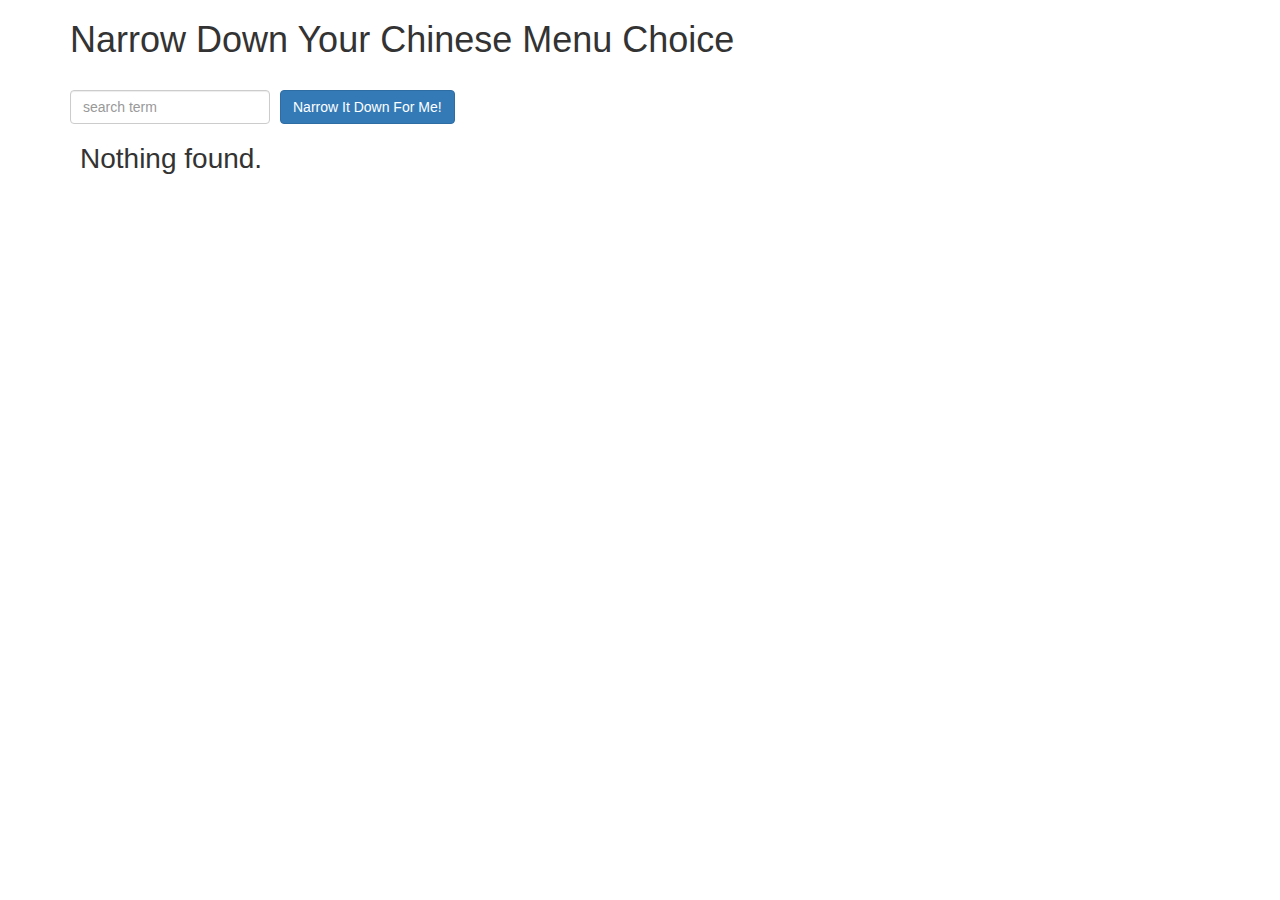
<file: mod3_solution/index.html>
<!doctype html>
<html lang="en" ng-app="NarrowItDownApp">
<head>
  <title>>Narrow Down Your Menu Choice</title>
  <meta name="viewport" content="width=device-width, initial-scale=1">
  <link rel="stylesheet" href="styles/bootstrap.min.css">
  <link rel="stylesheet" href="styles/styles.css">
  <script src="js/angular.min.js"></script>
  <script src="js/app.js"></script>
</head>
<body>
  <div class="container" ng-controller='NarrowItDownController as searchController'>
    <h1>Narrow Down Your Chinese Menu Choice</h1>
    <div class="form">
      <div class="form-group">
        <input type="text" ng-model="searchController.searchTerm" placeholder="search term" class="form-control">
      </div>
      <div class="form-group narrow-button">
        <button ng-click="searchController.getMatchedMenuItems();" class="btn btn-primary">Narrow It Down For Me!</button>
      </div>
    </div>

    <!-- Bonus loader (see Bonus section of the assignment) -->
    <items-loader-indicator></items-loader-indicator>

    <!-- found-items should be implemented as a component -->
    <div ng-if="searchController.found.length == 0" class="emptyMessage">Nothing found.</div>
    <div ng-if="searchController.found.length != 0" class="tableView">
      <found-items items="searchController.found" on-remove="searchController.removeItem(index)"></found-items>
    </div>
  </div>

</body>
</html>
</file>
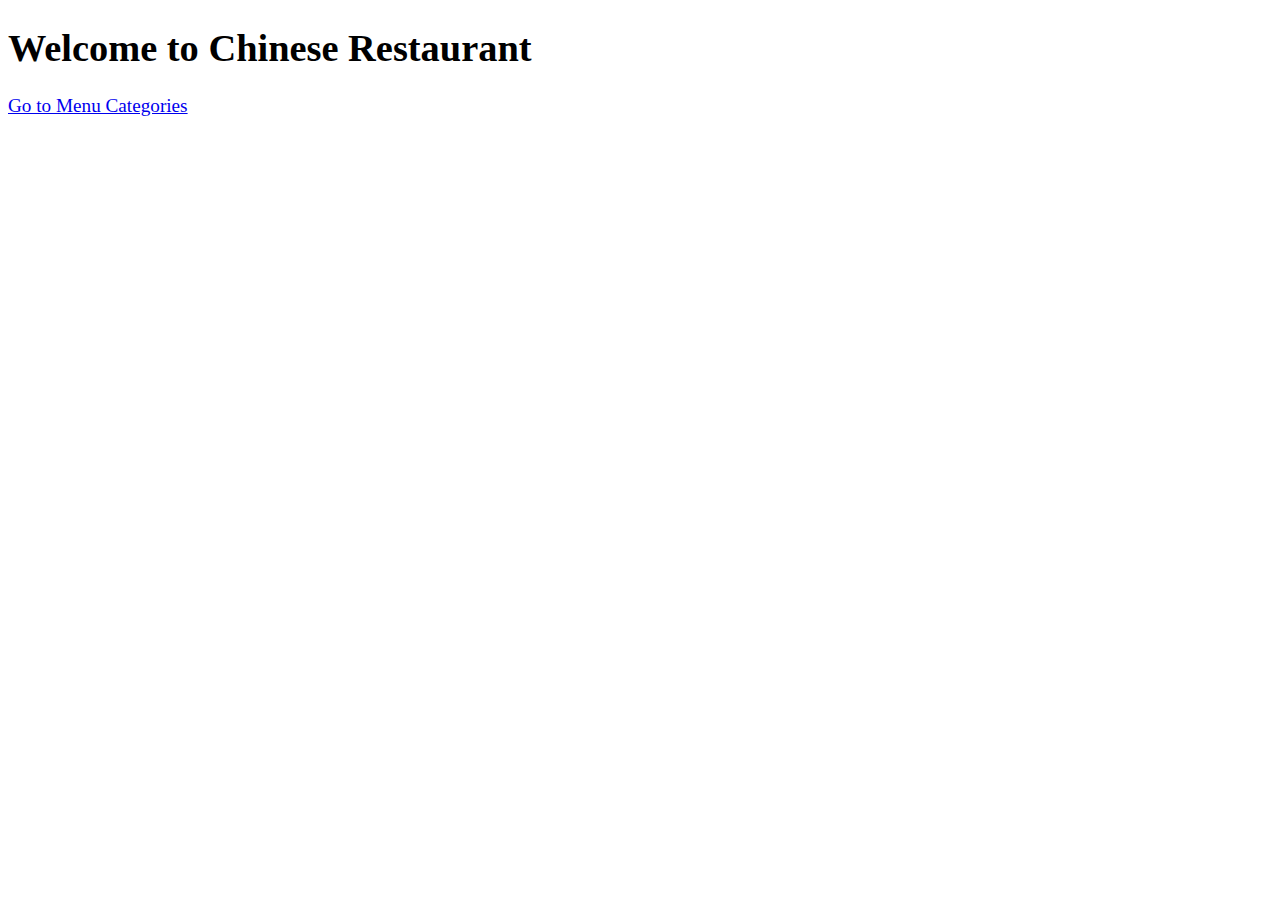
<file: mod4_solution/index.html>
<!DOCTYPE html>
<html ng-app='MenuApp'>
  <head>
    <meta charset="utf-8">
    <link rel="stylesheet" href="css/styles.css">
    <title>Chinese Restaurant</title>
  </head>
  <body>
    <h1>Welcome to Chinese Restaurant</h1>

    <ui-view></ui-view>

    <!-- Libraries -->
    <script src="js/angular.min.js"></script>
    <script src="js/angular-ui-router.min.js"></script>

    <!-- Modules -->
    <script src="src/menuapp/menuapp.module.js"></script>
    <script src="src/data/data.module.js"></script>

    <!-- MenuApp Module Artifacts -->
    <script src="src/menuapp/routes.js"></script>

    <!-- data Module Artifacts -->
    <script src="src/data/menudata.service.js"></script>
    <script src="src/data/categories.component.js"></script>
    <script src="src/data/categories.controller.js"></script>
    <script src="src/data/items.component.js"></script>
    <script src="src/data/items.controller.js"></script>

  </body>
</html>
</file>
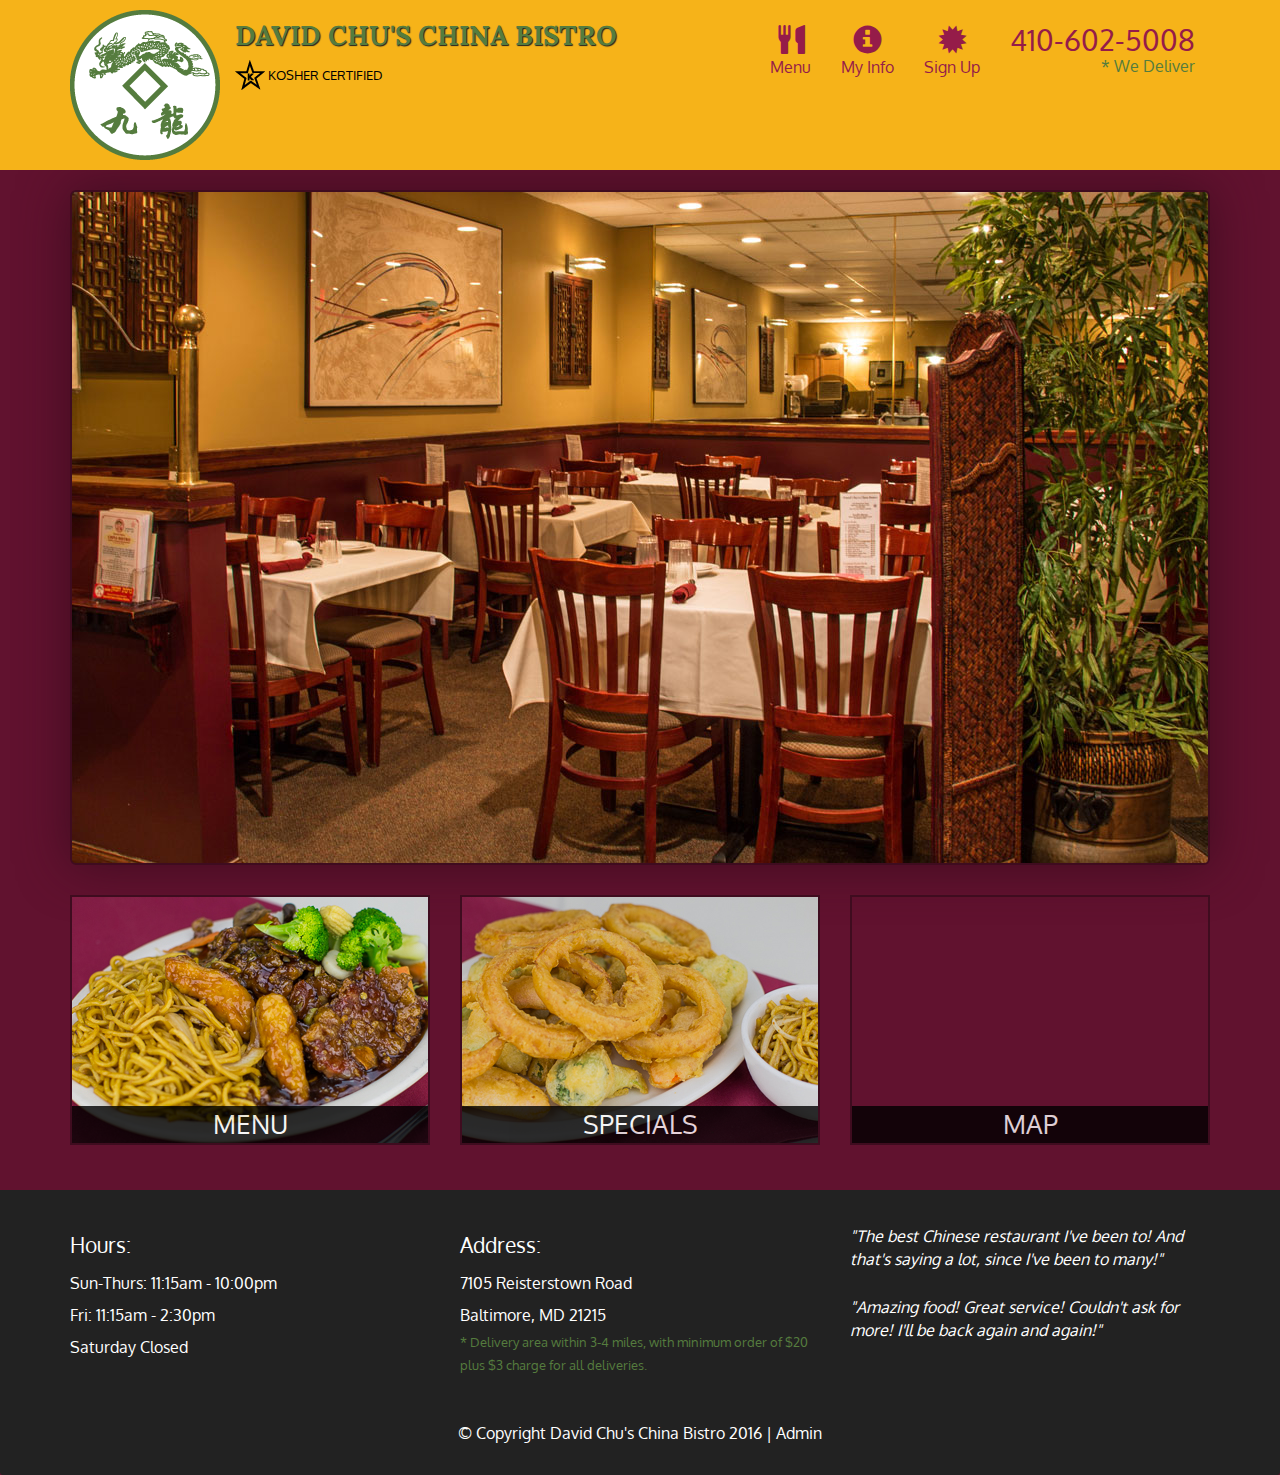
<file: mod5_solution/index.html>
<!DOCTYPE html>
<html lang="en">
  <head>
    <meta charset="utf-8">
    <meta http-equiv="X-UA-Compatible" content="IE=edge">
    <meta name="viewport" content="width=device-width, initial-scale=1">
    <title>David Chu's China Bistro</title>
    <link href='https://fonts.googleapis.com/css?family=Oxygen:400,300,700' rel='stylesheet' type='text/css'>
    <link href='https://fonts.googleapis.com/css?family=Lora' rel='stylesheet' type='text/css'>
    <link rel="stylesheet" href="css/bootstrap.min.css">
    <link rel="stylesheet" href="css/restaurant.css">
    <link rel="stylesheet" href="css/common.css">
  </head>
  <body ng-app="restaurant" ng-strict-di>

    <!-- Fixed position loading indicator -->
    <loading class="loading-indicator"></loading>

    <header>
      <nav id="header-nav" class="navbar navbar-default">
        <div class="container">
          <div class="navbar-header">
            <a href="index.html" class="pull-left visible-md visible-lg">
              <div id="logo-img" alt="Logo image"></div>
            </a>

            <div class="navbar-brand">
              <a href="index.html"><h1>David Chu's China Bistro</h1></a>
              <p>
              <img src="images/star-k-logo.png" alt="Kosher certification">
              <span>Kosher Certified</span>
              </p>
            </div>

            <button id="navbarToggle" type="button" class="navbar-toggle collapsed" data-toggle="collapse" data-target="#collapsable-nav" aria-expanded="false">
              <span class="sr-only">Toggle navigation</span>
              <span class="icon-bar"></span>
              <span class="icon-bar"></span>
              <span class="icon-bar"></span>
            </button>
          </div>

          <div id="collapsable-nav" class="collapse navbar-collapse">
            <ul id="nav-list" class="nav navbar-nav navbar-right">
              <li id="navHomeButton" class="visible-xs">
                <a href="index.html">
                  <span class="glyphicon glyphicon-home"></span> Home</a>
              </li>
              <li id="navMenuButton" ui-sref-active="active">
                <a ui-sref="public.menu">
                  <span class="glyphicon glyphicon-cutlery"></span><br class="hidden-xs"> Menu</a>
              </li>
              <li>
                <a ui-sref="public.myinfo">
                  <span class="glyphicon glyphicon-info-sign"></span><br class="hidden-xs"> My Info</a>
              </li>
              <li>
                <a ui-sref="public.signup">
                  <span class="glyphicon glyphicon-certificate"></span><br class="hidden-xs"> Sign Up</a>
              </li>
              <li id="phone" class="hidden-xs">
                <a href="tel:410-602-5008">
                  <span>410-602-5008</span></a><div>* We Deliver</div>
              </li>
            </ul><!-- #nav-list -->
          </div><!-- .collapse .navbar-collapse -->
        </div><!-- .container -->
      </nav><!-- #header-nav -->
    </header>

    <div id="call-btn" class="visible-xs">
      <a class="btn" href="tel:410-602-5008">
        <span class="glyphicon glyphicon-earphone"></span>
        410-602-5008
      </a>
    </div>
    <div id="xs-deliver" class="text-center visible-xs">* We Deliver</div>

    <ui-view>
      <div class="text-center initial-loading">
        <h2>Loading Site...</h2>
      </div>
    </ui-view>

    <footer class="panel-footer">
      <div class="container">
        <div class="row">
          <section id="hours" class="col-sm-4">
            <span>Hours:</span><br>
            Sun-Thurs: 11:15am - 10:00pm<br>
            Fri: 11:15am - 2:30pm<br>
            Saturday Closed
            <hr class="visible-xs">
          </section>
          <section id="address" class="col-sm-4">
            <span>Address:</span><br>
            7105 Reisterstown Road<br>
            Baltimore, MD 21215
            <p>* Delivery area within 3-4 miles, with minimum order of $20 plus $3 charge for all deliveries.</p>
            <hr class="visible-xs">
          </section>
          <section id="testimonials" class="col-sm-4">
            <p>"The best Chinese restaurant I've been to! And that's saying a lot, since I've been to many!"</p>
            <p>"Amazing food! Great service! Couldn't ask for more! I'll be back again and again!"</p>
          </section>
        </div>
        <div class="text-center">
          &copy; Copyright David Chu's China Bistro 2016 |
          <a ui-sref="admin.auth">Admin</a></div>
      </div>
    </footer>

    <!-- Libs -->
    <script src="lib/jquery-2.1.4.min.js"></script>
    <script src="lib/bootstrap.min.js"></script>
    <script src="lib/angular.min.js"></script>
    <script src="lib/angular-ui-router.min.js"></script>

    <!-- Main Restaurant Module -->
    <script src="src/restaurant.module.js"></script>

    <!-- Common Module -->
    <script src="src/common/common.module.js"></script>
    <script src="src/common/loading/loading.component.js"></script>
    <script src="src/common/loading/loading.interceptor.js"></script>
    <script src="src/common/menu.service.js"></script>

    <!-- Public Module -->
    <script src="src/public/public.module.js"></script>
    <script src="src/public/public.routes.js"></script>
    <script src="src/public/menu/menu.controller.js"></script>
    <script src="src/public/menu-category/menu-category.component.js"></script>
    <script src="src/public/menu-items/menu-items.controller.js"></script>
    <script src="src/public/menu-item/menu-item.component.js"></script>
    <script src="src/public/sign-up/sign-up.controller.js"></script>
    <script src="src/public/my-info/my-info.controller.js"></script>
    <!-- ADMIN SITE -->

    <!--Application files -->

  </body>

</html>
</file>
<file: mod3_solution/styles/styles.css>
h1 {
  margin-bottom: 30px;
}
input[type="text"] {
  width: 200px;
  float: left;
}
.narrow-button {
  float: left;
  margin-left: 10px;
}
.emptyMessage {
   clear: both;
   margin-left: 10px;
   font-size: 2em;
}
.tableView {
  clear: left;
  margin-left: 10px;
  display: block;
}
.loader {
  display: none;
  margin-left: 5px;
  font-size: 10px;
  float: left;
  border-top: 1.1em solid rgba(147, 147, 147, 0.2);
  border-right: 1.1em solid rgba(147, 147, 147, 0.2);
  border-bottom: 1.1em solid rgba(147, 147, 147, 0.2);
  border-left: 1.1em solid #676767;
  -webkit-transform: translateZ(0);
  -ms-transform: translateZ(0);
  transform: translateZ(0);
  -webkit-animation: load8 1.1s infinite linear;
  animation: load8 1.1s infinite linear;
}
.loader,
.loader:after {
  border-radius: 50%;
  width: 3em;
  height: 3em;
}
@-webkit-keyframes load8 {
  0% {
    -webkit-transform: rotate(0deg);
    transform: rotate(0deg);
  }
  100% {
    -webkit-transform: rotate(360deg);
    transform: rotate(360deg);
  }
}
@keyframes load8 {
  0% {
    -webkit-transform: rotate(0deg);
    transform: rotate(0deg);
  }
  100% {
    -webkit-transform: rotate(360deg);
    transform: rotate(360deg);
  }
}
</file>
<file: mod4_solution/css/styles.css>
body {
  font-size: 1.2em;
}

div.tabs > a, div.tabs > button {
  margin-right: 10px;
  font-size: 1.2em;
}

div.tabs {
  margin-bottom: 10px;
}

.activeTab {
  font-weight: bold;
}

table {
    font-family: arial, sans-serif;
    border-collapse: collapse;
    width: 100%;
}

td, th {
    border: 1px solid #dddddd;
    text-align: left;
    padding: 8px;
}

tr:nth-child(odd) {
    background-color: #eeeeee;
}

tr:first-child {
	background-color: #cccccc;
}
</file>
<file: mod5_solution/css/restaurant.css>
body {
  font-size: 16px;
  color: #fff;
  background-color: #61122f;
  font-family: 'Oxygen', sans-serif;
}

.initial-loading {
  margin-top: 60px;
}

/** HEADER **/
#header-nav {
  background-color: #f6b319;
  border-radius: 0;
  border: 0;
}

#logo-img {
  background: url('../images/restaurant-logo_large.png') no-repeat;
  width: 150px;
  height: 150px;
  margin: 10px 15px 10px 0;
}

.navbar-brand {
  padding-top: 25px;
}
.navbar-brand h1 { /* Restaurant name */
  font-family: 'Lora', serif;
  color: #557c3e;
  font-size: 1.5em;
  text-transform: uppercase;
  font-weight: bold;
  text-shadow: 1px 1px 1px #222;
  margin-top: 0;
  margin-bottom: 0;
  line-height: .75;
}
.navbar-brand a:hover, .navbar-brand a:focus {
  text-decoration: none;
}
.navbar-brand p { /* Kosher cert */
  color: #000;
  text-transform: uppercase;
  font-size: .7em;
  margin-top: 15px;
}
.navbar-brand p span { /* Star-K */
  vertical-align: middle;
}

#nav-list {
  margin-top: 10px;
}
#nav-list a {
  color: #951C49;
  text-align: center;
}
#nav-list a:hover {
  background: #E7E7E7;
}
#nav-list a span {
  font-size: 1.8em;
}

#phone {
  margin-top: 5px;
}
#phone a { /* Phone number */
  text-align: right;
  padding-bottom: 0;
}
#phone div { /* We Deliver */
  color: #557c3e;
  text-align: right;
  padding-right: 15px;
}

.navbar-header button.navbar-toggle, .navbar-header .icon-bar {
  border: 1px solid #61122f;
}
.navbar-header button.navbar-toggle {
  clear: both;
  margin-top: -30px;
}
/* END HEADER */

/* FOOTER */
.panel-footer {
  margin-top: 30px;
  padding-top: 35px;
  padding-bottom: 30px;
  background-color: #222;
  border-top: 0;
}
.panel-footer div.row {
  margin-bottom: 35px;
}
#hours, #address {
  line-height: 2;
}
#hours > span, #address > span {
  font-size: 1.3em;
}
#address p {
  color: #557c3e;
  font-size: .8em;
  line-height: 1.8;
}
#testimonials {
  font-style: italic;
}
#testimonials p:nth-child(2) {
  margin-top: 25px;
}
a[ui-sref="admin.auth"] {
  color: #fff;
}
/* END FOOTER */

/********** Medium devices only **********/
@media (min-width: 992px) and (max-width: 1199px) {
  /* Header */
  #logo-img {
    background: url('../images/restaurant-logo_medium.png') no-repeat;
    width: 100px;
    height: 100px;
    margin: 5px 5px 5px 0;
  }
  /* End Header */
}


/********** Extra small devices only **********/
@media (max-width: 767px) {
  /* Header */
  .navbar-brand {
    padding-top: 10px;
    height: 80px;
  }
  .navbar-brand h1 { /* Restaurant name */
    padding-top: 10px;
    font-size: 5vw; /* 1vw = 1% of viewport width */
  }
  .navbar-brand p { /* Kosher cert */
    font-size: .6em;
    margin-top: 12px;
  }
  .navbar-brand p img { /* Star-K */
    height: 20px;
  }

  #collapsable-nav a { /* Collapsed nav menu text */
    font-size: 1.2em;
  }
  #collapsable-nav a span { /* Collapsed nav menu glyph */
    font-size: 1em;
    margin-right: 5px;
  }

  #call-btn > a {
    font-size: 1.5em;
    display: block;
    margin: 0 20px;
    padding: 10px;
    border: 2px solid #fff;
    background-color: #f6b319;
    color: #951c49;
  }
  #xs-deliver {
    margin-top: 5px;
    font-size: .7em;
    letter-spacing: .1em;
    text-transform: uppercase;
  }
  /* End Header */

  /* Footer */
  .panel-footer section {
    margin-bottom: 30px;
    text-align: center;
  }
  .panel-footer section:nth-child(3) {
    margin-bottom: 0; /* margin already exists on the whole row */
  }
  .panel-footer section hr {
    width: 50%;
  }
  /* End Footer */
}


/********** Super extra small devices Only :-) (e.g., iPhone 4) **********/
@media (max-width: 479px) {
  /* Header */
  .navbar-brand h1 { /* Restaurant name */
    padding-top: 5px;
    font-size: 6vw;
  }
  /* End Header */
}
</file>
<file: mod5_solution/css/common.css>
.loading-indicator {
    display: block;
    width: 70px;
    position: fixed;
    left: 0;
    right: 0;
    margin: 0 auto;
    top: 40%;
    z-index: 100;
    background-color: #FFF;
}

.loading-indicator img {
    width: 70px;
    background-color: #FFF;
}

.ui-view-placeholder {
    margin-top: 60px;
}
</file>
